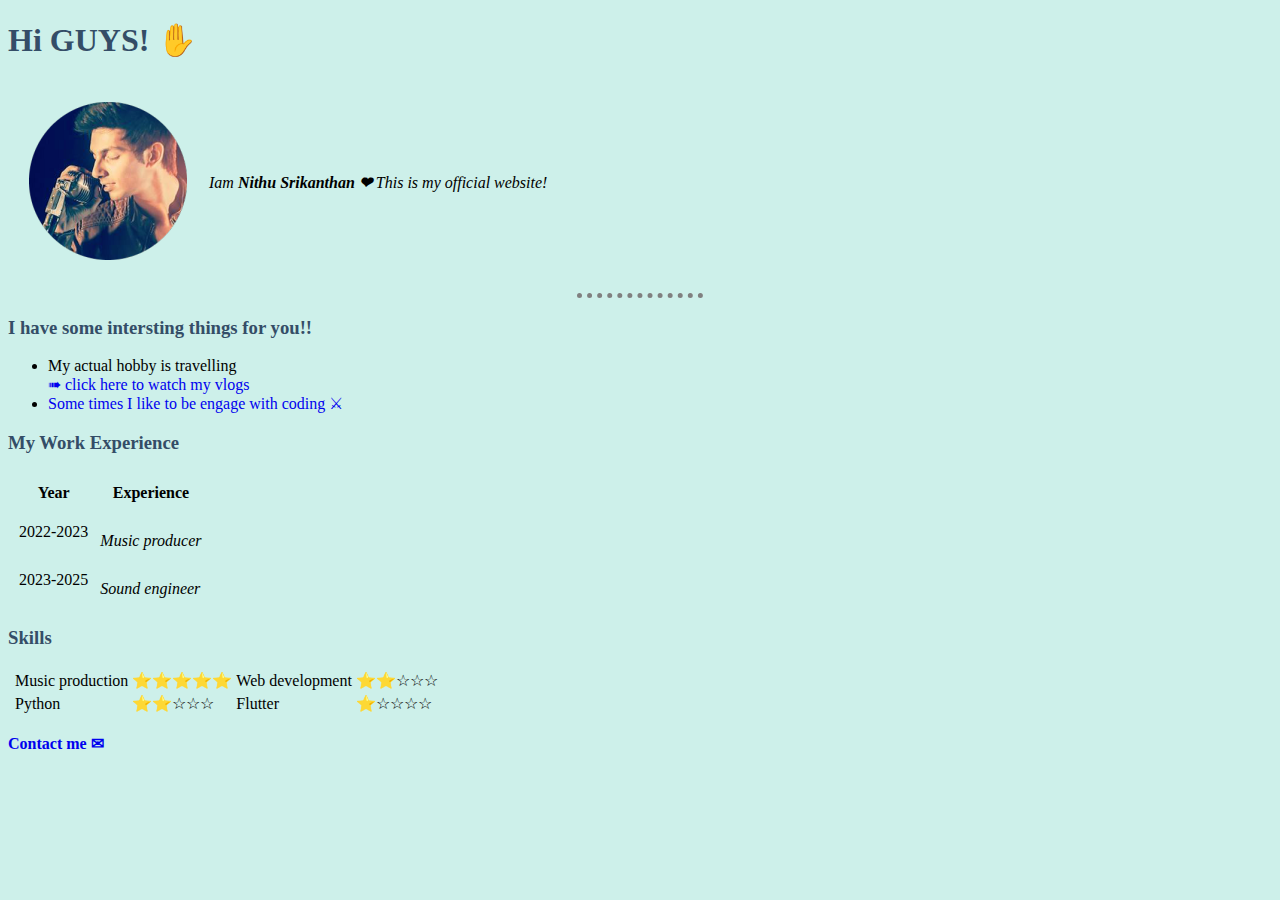
<file: index.html>
<!DOCTYPE html>
<html>
<head>
	<meta charset="utf-8">
	<meta name="viewport" content="width=device-width, initial-scale=1">
	<title>Nithu Srikanthan</title>
	<link rel="stylesheet" type="text/css" href="style.css">
</head>
<body>
<h1>Hi GUYS! ✋</h1>

<table cellspacing="20">
	<tr>
		<td><img src="anii.png" alt="Nithu Srikanthan"></td>
		<td><p><em>Iam <strong>Nithu Srikanthan ❤</strong> This is my official website!</em> </p></td>
	</tr>
</table>
<hr>

<p><h3>I have some intersting things for you!!</h3></p>
<ul>
	<li>My actual hobby  is travelling<br><a href="https://www.youtube.com/watch?v=p4C0aSqlG0E" target="blank" style="text-decoration: none;">➠ click here to watch my vlogs</a></li>
	<li><a href="coding.html" style="text-decoration: none;" target="blank">Some times I like to be engage with coding ⚔</a></li>
</ul>
<h3>My Work Experience</h3>
<table cellspacing="10">
	<tr>
		<th>Year</th>
		<th>Experience</th>
	</tr>
	<tr>
		<td>2022-2023</td>
		<td><em><br>Music producer</em></td>
		</tr>
		<tr>
		<td>2023-2025</td>
		<td><em><br>Sound engineer</em></td>
	</tr>
</table>
<h3>Skills</h3>
<table>
	<tr>
		<table>
			<tr>
				<td>
		<td>Music production</td>
		<td> ⭐⭐⭐⭐⭐</td>
		<td>Web development</td>
		<td>⭐⭐☆☆☆</td>
				
				</td>
			</tr>
			<tr>
				<td><td>Python</td>
		<td>⭐⭐☆☆☆</td>
		<td>Flutter</td>
		<td>⭐☆☆☆☆</td></td>
			</tr>
		</table>
		
		
	</tr>
	
</table>
<br>
<strong><a href="contact-me.html" style="text-decoration:none;" target="blank">Contact me ✉</a></strong>
</body>

</html>
</file>
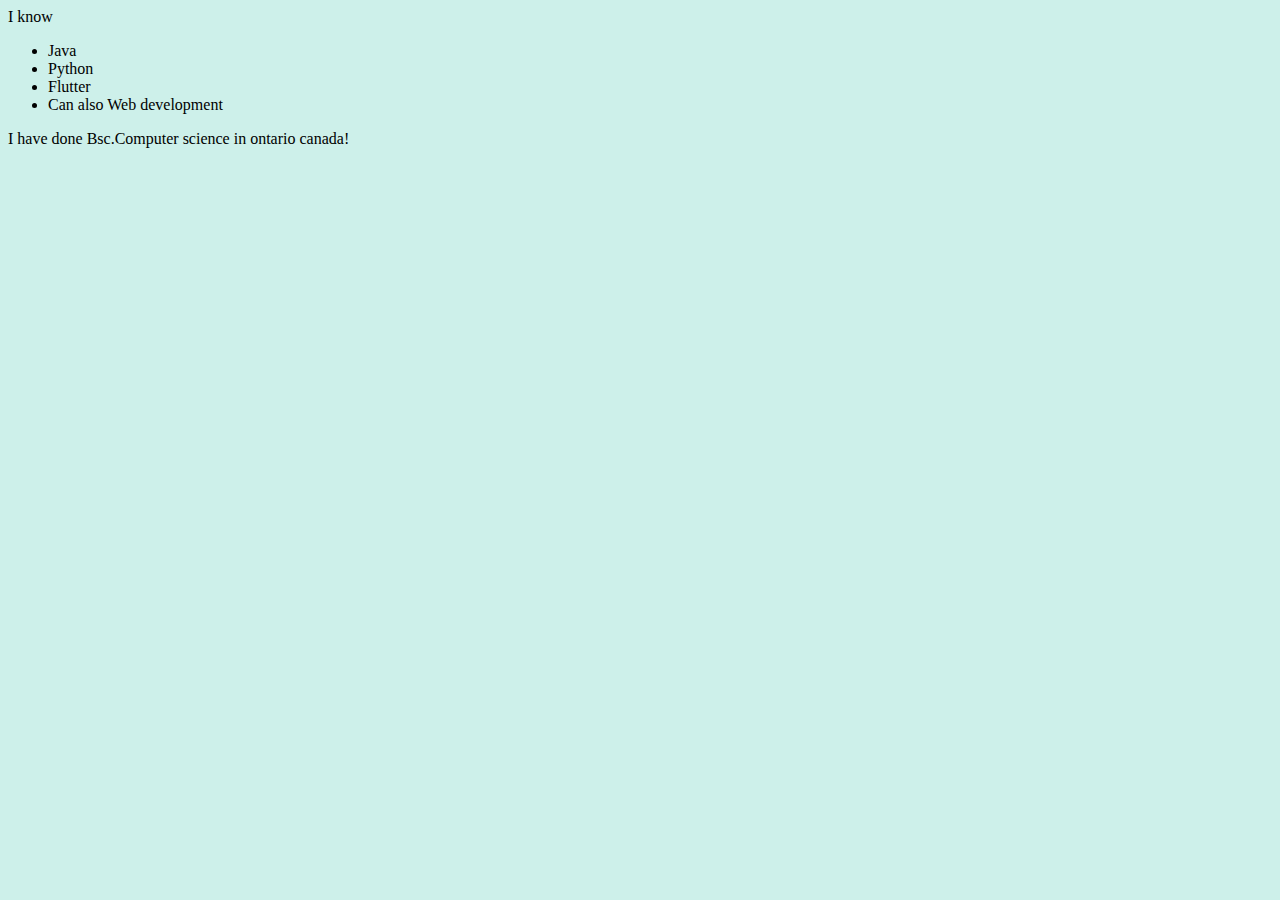
<file: coding.html>
<!DOCTYPE html>
<html>
<head>
	<meta charset="utf-8">
	<meta name="viewport" content="width=device-width, initial-scale=1">
	<title>My Coding Skills</title>
	<link rel="stylesheet" type="text/css" href="style.css">
</head>
<body>
I know
<ul>
	<li>Java</li>
	<li>Python</li>
	<li>Flutter</li>
	<li>Can also Web development</li>
</ul>
<p>I have done Bsc.Computer science in ontario canada!</p>
</body>
</html>
</file>
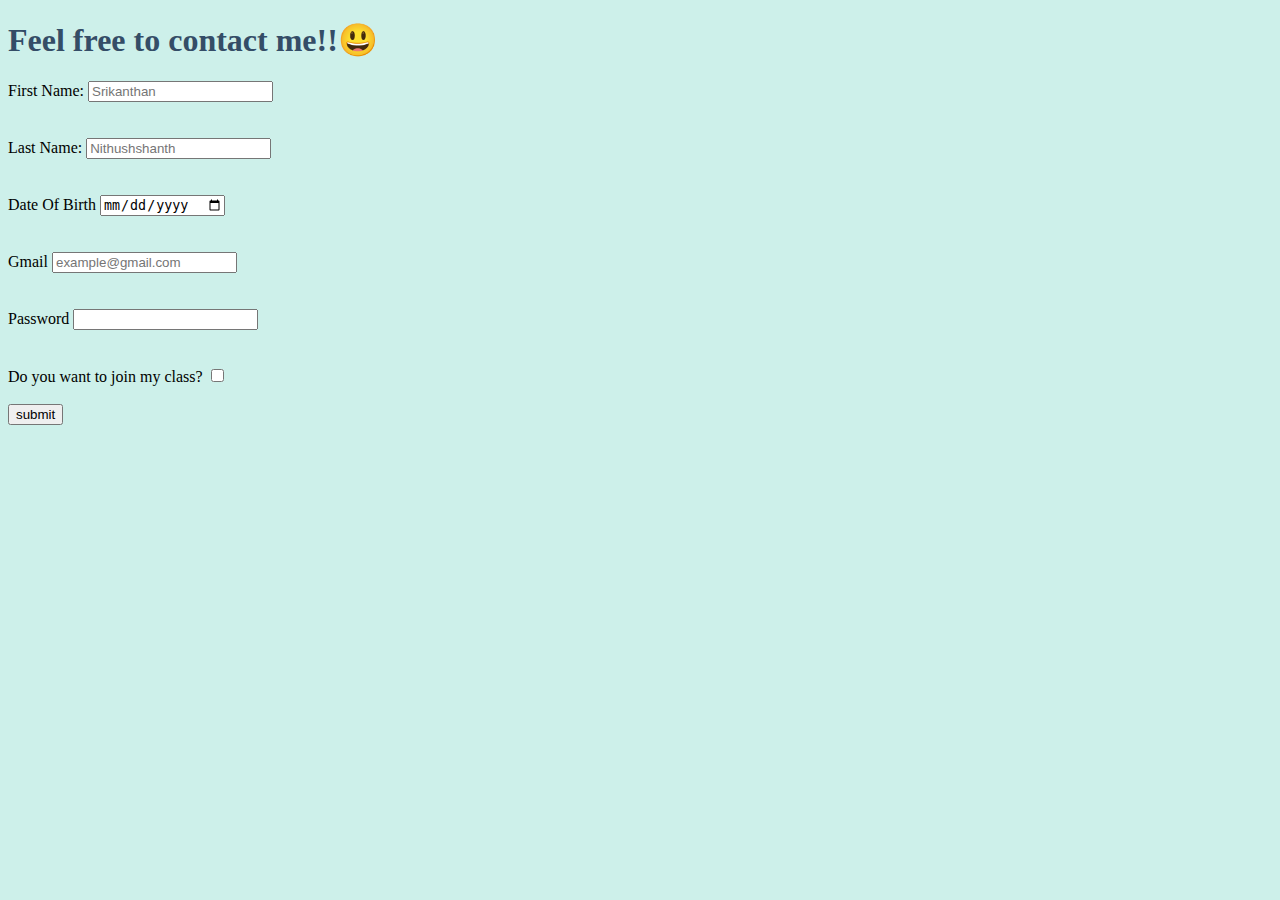
<file: contact-me.html>
<!DOCTYPE html>
<html>
<head>
	<meta charset="utf-8">
	<meta name="viewport" content="width=device-width, initial-scale=1">
	<link rel="stylesheet" type="text/css" href="style.css">
	<title>Contact-Me</title>
</head>
<body>
<h1>Feel free to contact me!!😃</h1>
<form action="mailto:nithush1998@gmail.com" method="post">

	<div>
	<label>First Name:</label>
	<input type="text" name="name" placeholder="Srikanthan">
	</div><div>
	<br><br>
	<label>Last Name:</label>
	<input type="text" name="lname" placeholder="Nithushshanth">
</div>
<br><br>
<div>
	<label>Date Of Birth</label>
	<input type="date" name="Dob">
	</div><div>
	<br><br>
	<label>Gmail</label>
	<input type="Gmail" name="gname" placeholder="example@gmail.com">	
</div>
<br><br><div>
<label>Password</label>
<input type="Password" name="pname">
</div>
<br><br><div>
<label>Do you want to join my class?</label>
<input type="checkbox" name="">
<br><br>
<input type="submit" name="submit" value="submit">
</div>
</body>
</html>
</file>
<file: style.css>
body{
	background-color: #CDF0EA;
}

hr{
border-color: grey;
	width: 10%;
	border-style: dotted none none;
	border-width: 5px;
}

h1 {
	color: #344D67;
}	

h3 {
	color: #344D67;
}
</file>
